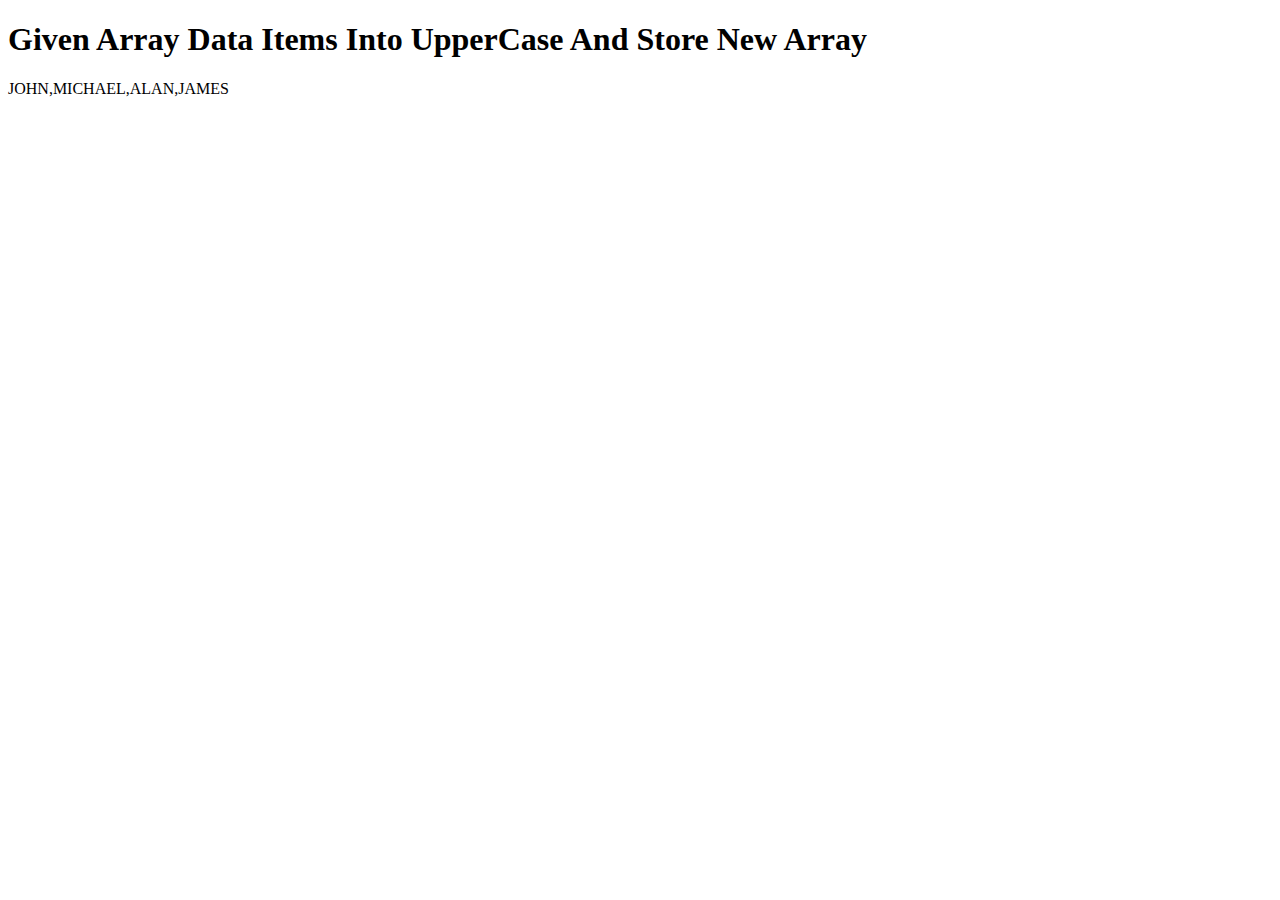
<file: Array items to uppercase/index.html>
<!DOCTYPE html>

<html>
    <head>
        <meta charset="utf-8">
        <meta http-equiv="X-UA-Compatible" content="IE=edge">
        <title>Array To Uppercase</title>
        <meta name="description" content="">
        <meta name="viewport" content="width=device-width, initial-scale=1">
        <link rel="stylesheet" href="">
    </head>
    <body>
        <h1>Given Array Data Items Into UpperCase And Store New Array</h1>
       <p id ='para'></p>
        
        <script src="script.js" async defer></script>
    </body>
</html>
</file>
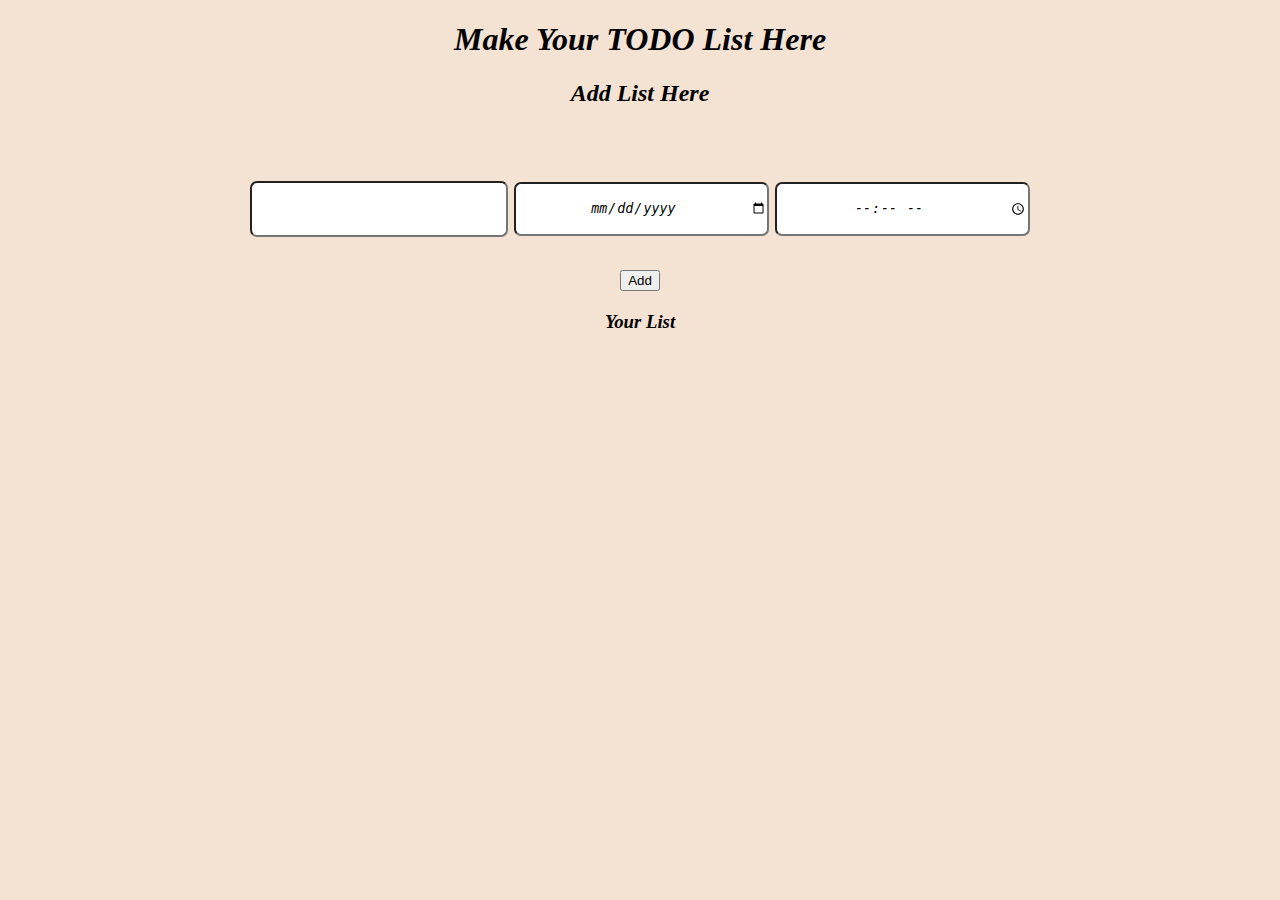
<file: CRUD TODO APP/index.html>
<!DOCTYPE html>
<html lang="en">

<head>
  <meta charset="UTF-8">
  <meta http-equiv="X-UA-Compatible" content="IE=edge">
  <meta name="viewport" content="width=device-width, initial-scale=1.0">
  <meta name="viewport" content="width=device-width, initial-scale=1.0">
  <title>CRUD Basics</title>
  <link rel="stylesheet" href="style.css">
  <link rel="stylesheet" href="https://cdnjs.cloudflare.com/ajax/libs/font-awesome/5.15.4/css/all.min.css" />
</head>

<body>
  <h1>Make Your TODO List Here</h1>
  <div class="container">
    <div class="left">
      <form id="form">
        <label for=""><h2>Add List Here<h2></label>
        <br><br>
       <input type="text" id ='input'>
       <input type ='date' id ='date'>
       <input type='time' id ='time'>
       
        <br><br>
        <div id="result"></div>
        <button type="submit">Add</button>
        <h3>Your List</h3>
        <div id="lists">
          <div>
            <p></p>
            <span class="options">
              <!--<i onClick="editPost(this)" class="fas fa-edit"></i>-->
              <!--<i onClick="deletePost(this)" class="fas fa-trash-alt"></i>-->
            </span>
          </div>
      </form>
    </div>
     
        <div>
          <p></p>
          <span class="options">
            <!--<i onClick="editPost(this)" class="fas fa-edit"></i>-->
            <!--<i onClick="deletePost(this)" class="fas fa-trash-alt"></i>-->
          </span>
        </div>
      </div>
    </div>
  </div>
</body>
<script src="main.js"></script>

</html>
</file>
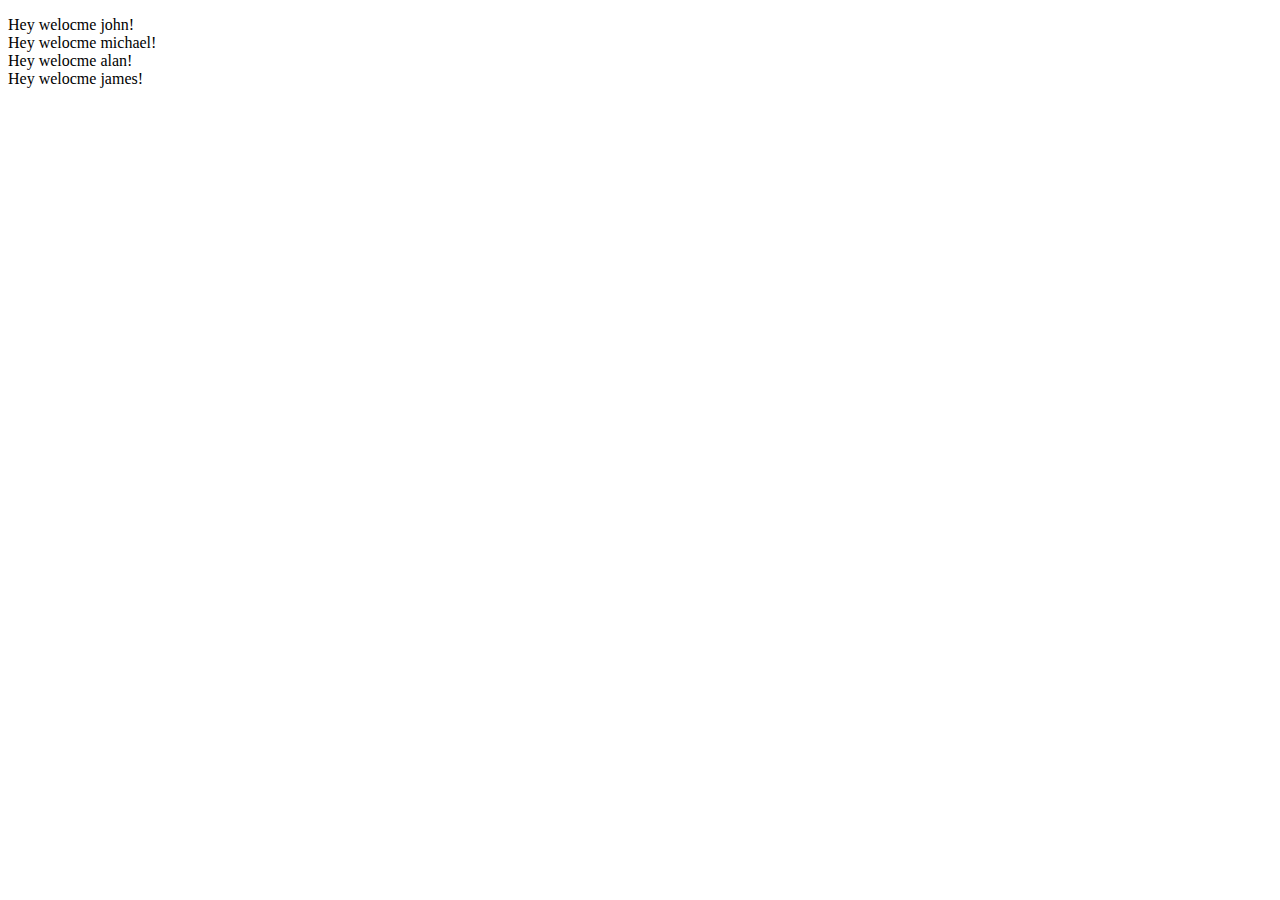
<file: Each Name With Greetings/index.html>
<!DOCTYPE html>

<html>
    <head>
        <meta charset="utf-8">
        <meta http-equiv="X-UA-Compatible" content="IE=edge">
        <title>Greetings</title>
        <meta name="description" content="">
        <meta name="viewport" content="width=device-width, initial-scale=1">
        <link rel="stylesheet" href="">
    </head>
    <body>
        <p id ='para'></p>
       
        
        <script src="script.js" async defer></script>
    </body>
</html>
</file>
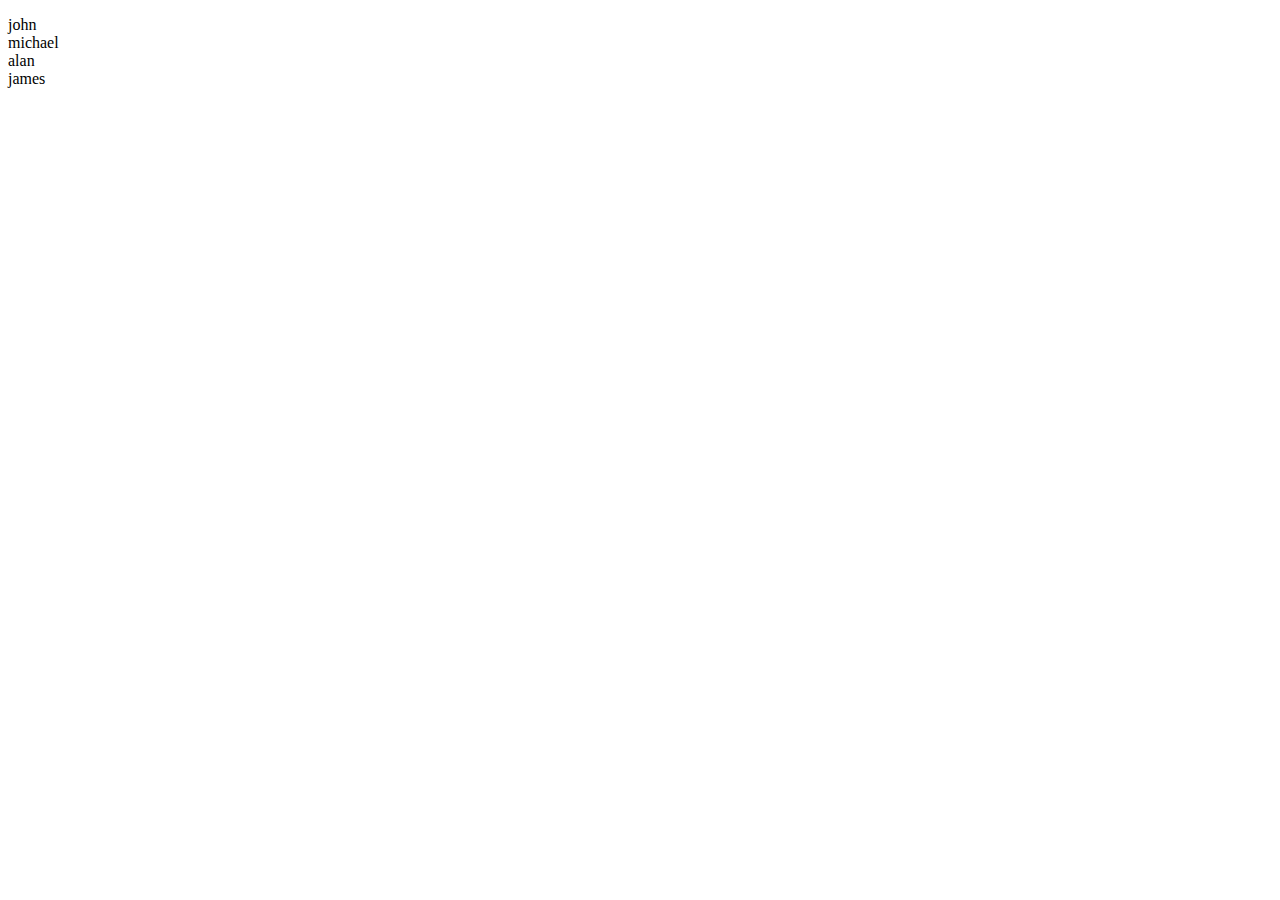
<file: For Each/index.html>
<!DOCTYPE html>

<html>
    <head>
        <meta charset="utf-8">
        <meta http-equiv="X-UA-Compatible" content="IE=edge">
        <title></title>
        <meta name="description" content="">
        <meta name="viewport" content="width=device-width, initial-scale=1">
        <link rel="stylesheet" href="">
    </head>
    <body>
        <p id ='result'></p>
        
        <script src="script.js" async defer></script>
    </body>
</html>
</file>
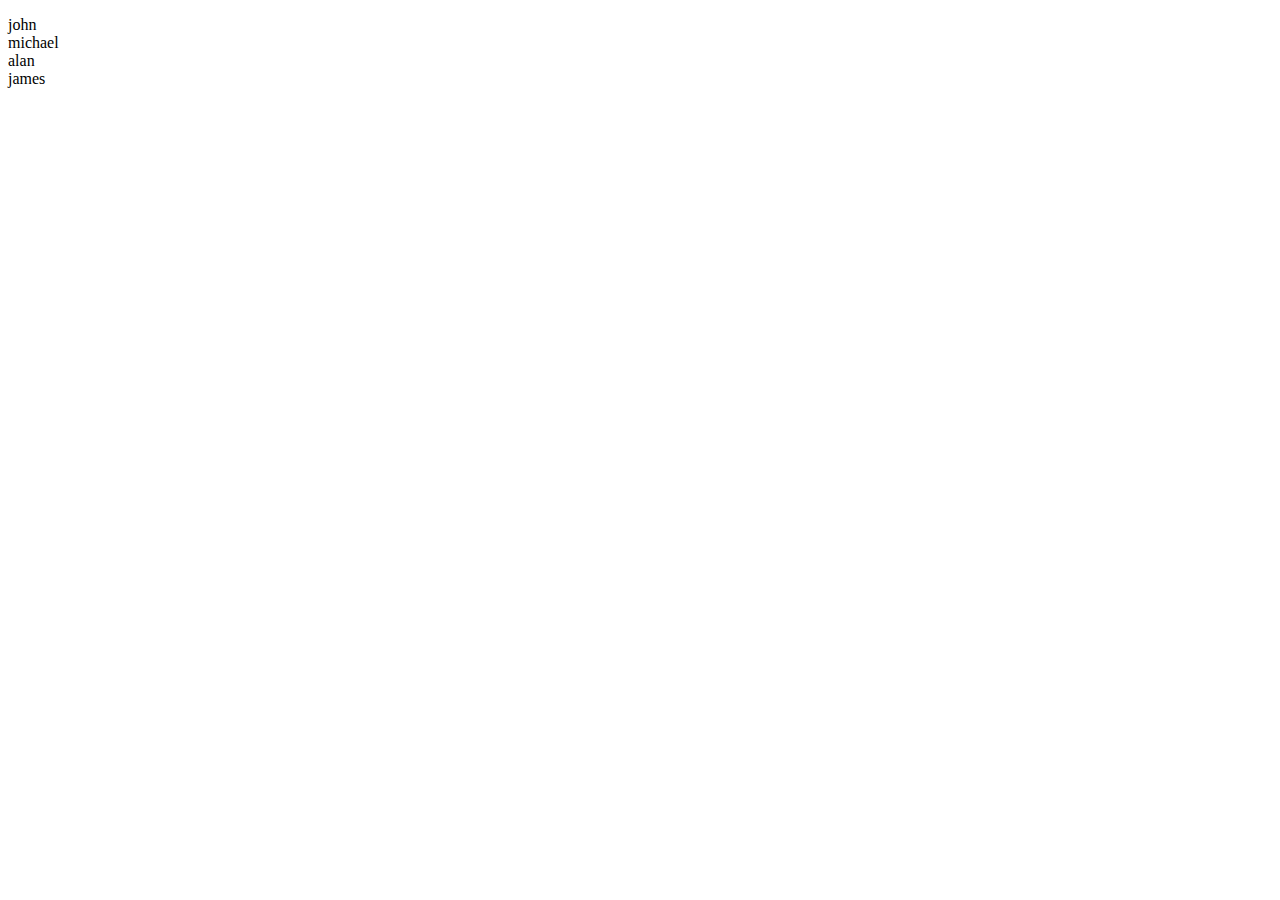
<file: For In/index.html>
<!DOCTYPE html>

<html>
    <head>
        <meta charset="utf-8">
        <meta http-equiv="X-UA-Compatible" content="IE=edge">
        <title></title>
        <meta name="description" content="">
        <meta name="viewport" content="width=device-width, initial-scale=1">
        <link rel="stylesheet" href="">
    </head>
    <body>
      <p id ='para'></p>
        
        <script src="script.js" async defer></script>
    </body>
</html>
</file>
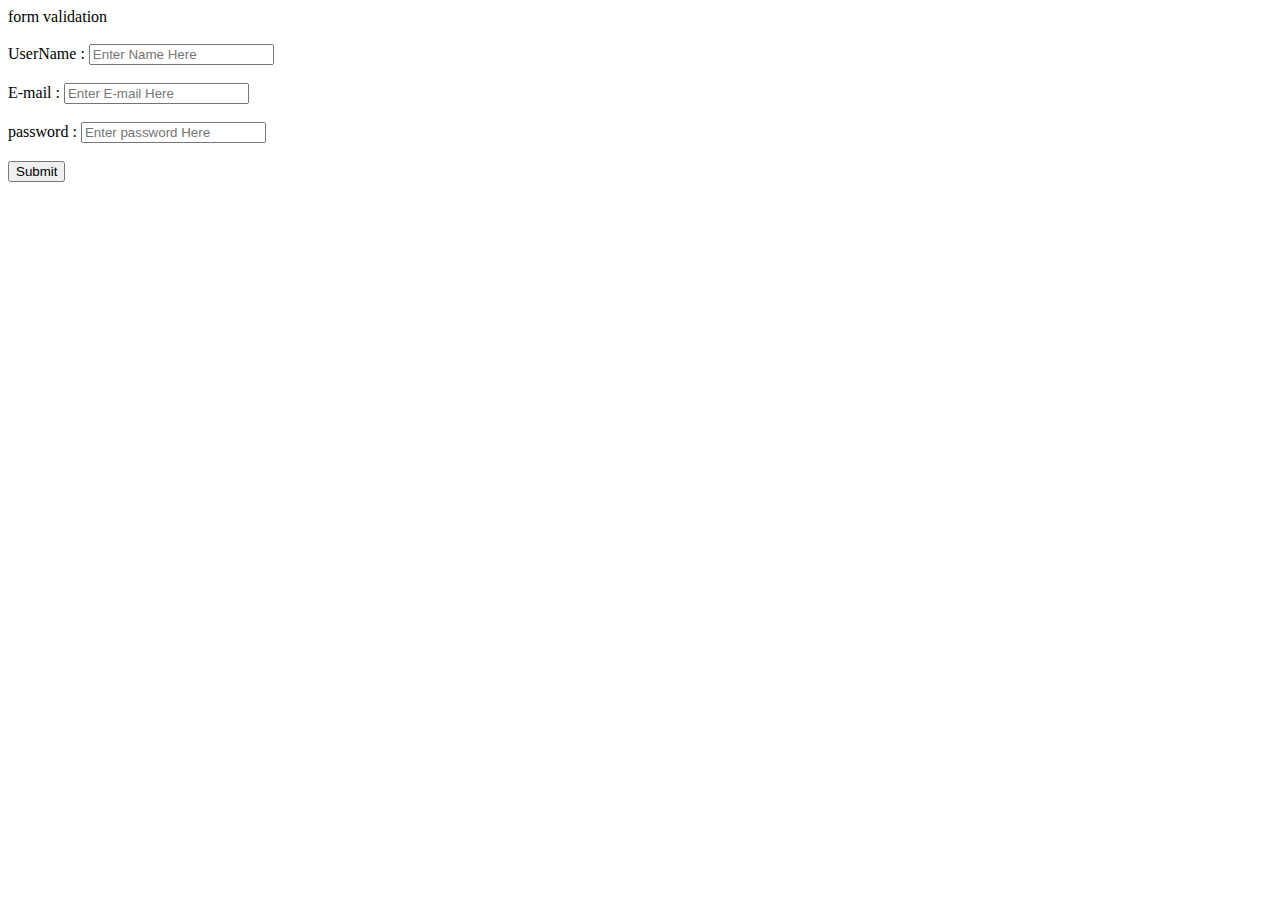
<file: form validation/index.html>
<!DOCTYPE html>
<html lang="en">
<head>
    <meta charset="UTF-8">
    <meta name="viewport" content="width=device-width, initial-scale=1.0">
    <title>form validation</title>
</head>
<body>
    <div class ='container'>
     <form action="" id ='form'>
        <div class ='title'>form validation</div>
        <br>
        <!--userName-->
        <div>
            <label for="userName">UserName :</label>
            <i class="fas fa-user"></i>
            <input 
            type="text",
            name ='userName',
            id='userName',
            placeholder='Enter Name Here'/>
    <i class="fas fa-exclamation-circle failure-icon"></i>
    <i class="far fa-check-circle success-icon"></i>
    <div class='error'></div></div>
        <br>
        <div>
            <label for="email">E-mail :</label>
            <i class="fas fa-user"></i>
            <input 
            type="text",
            name ='email',
            id='email',
            placeholder='Enter E-mail Here'/>
    <i class="fas fa-exclamation-circle failure-icon"></i>
    <i class="far fa-check-circle success-icon"></i>
    <div class='error'></div></div>
    <br>
        <div>
            <label for="email">password :</label>
            <i class="fas fa-user"></i>
            <input 
            type="text",
            name ='password',
            id='password',
            placeholder='Enter password Here'/>
    <i class="fas fa-exclamation-circle failure-icon"></i>
    <i class="far fa-check-circle success-icon"></i>
    <div class='error'></div></div>
    <br>
    <button id='btn' type='button'>Submit</button>
     </form>

    </div>
    
</body>
</html>
</file>
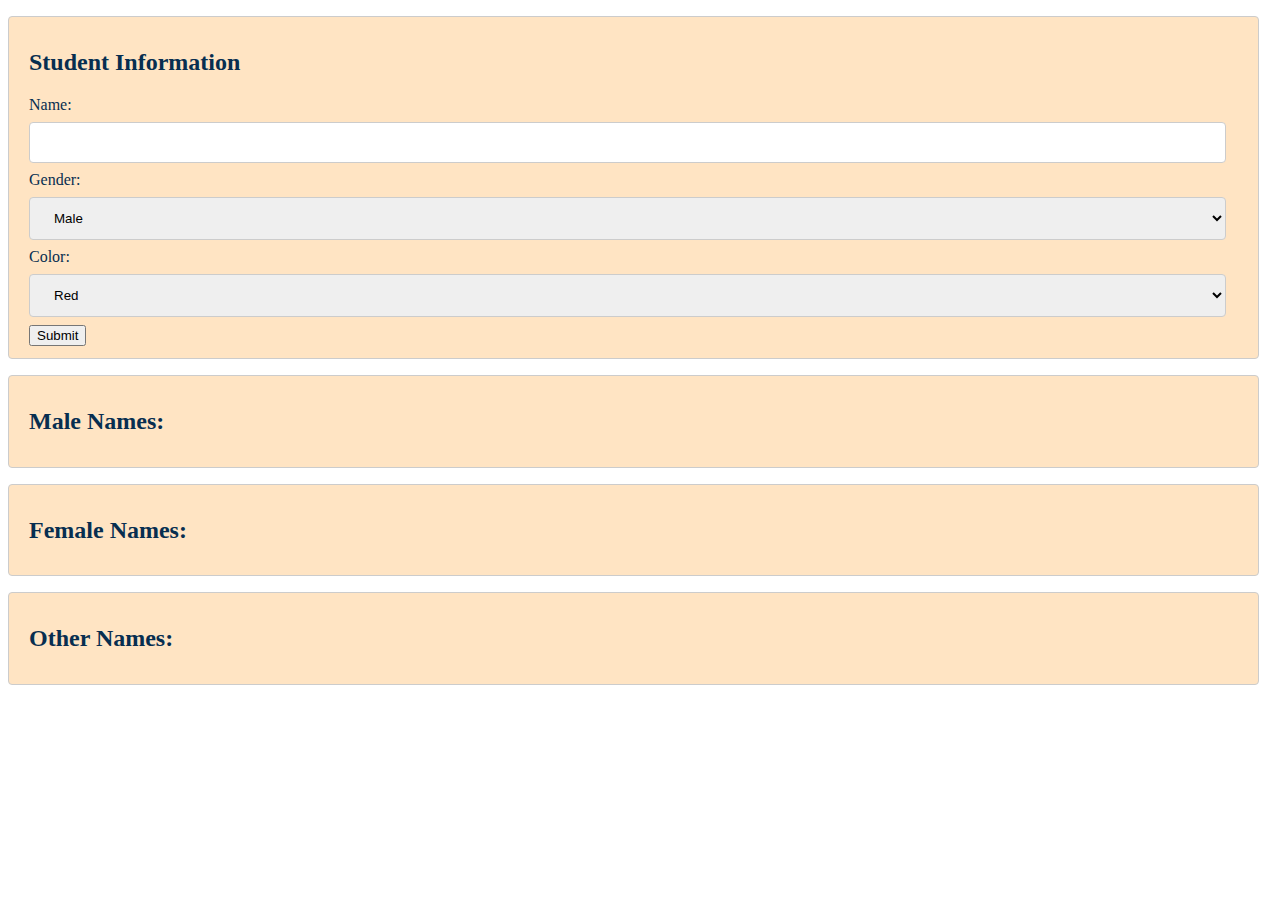
<file: Gender field/index.html>
<!DOCTYPE html>
<html lang="en">
<head>
<meta charset="UTF-8">
<meta name="viewport" content="width=device-width, initial-scale=1.0">
<link rel ='stylesheet' href='style.css'>
<title>Information</title>

</head>
<body>
  <div class="container">
    <h2>Student Information</h2>
    <label for="name">Name:</label>
    <input type="text" id="name">
    <label for="gender">Gender:</label>
    <select id="gender">
        <option value="male">Male</option>
        <option value="female">Female</option>
        <option value="others">Others</option>
    </select>
    <label for="color">Color:</label>
    <select id="color">
        <option value="red">Red</option>
        <option value="blue">Blue</option>
        <option value="green">Green</option>
        <option value="yellow">Yellow</option>
        <option value="pink">pink</option>
        <option value="orange">Orange</option>
    </select>
    <button onclick="storeInformation()">Submit</button>
</div>

<div class="container">
    <h2>Male Names:</h2>
    <ul id="maleNames"></ul>
</div>

<div class="container">
    <h2>Female Names:</h2>
    <ul id="femaleNames"></ul>
</div>

<div class="container">
    <h2>Other Names:</h2>
    <ul id="otherNames"></ul>
</div>
  </div>
  <script src ='script.js'></script>
 
</body>
</html>
</file>
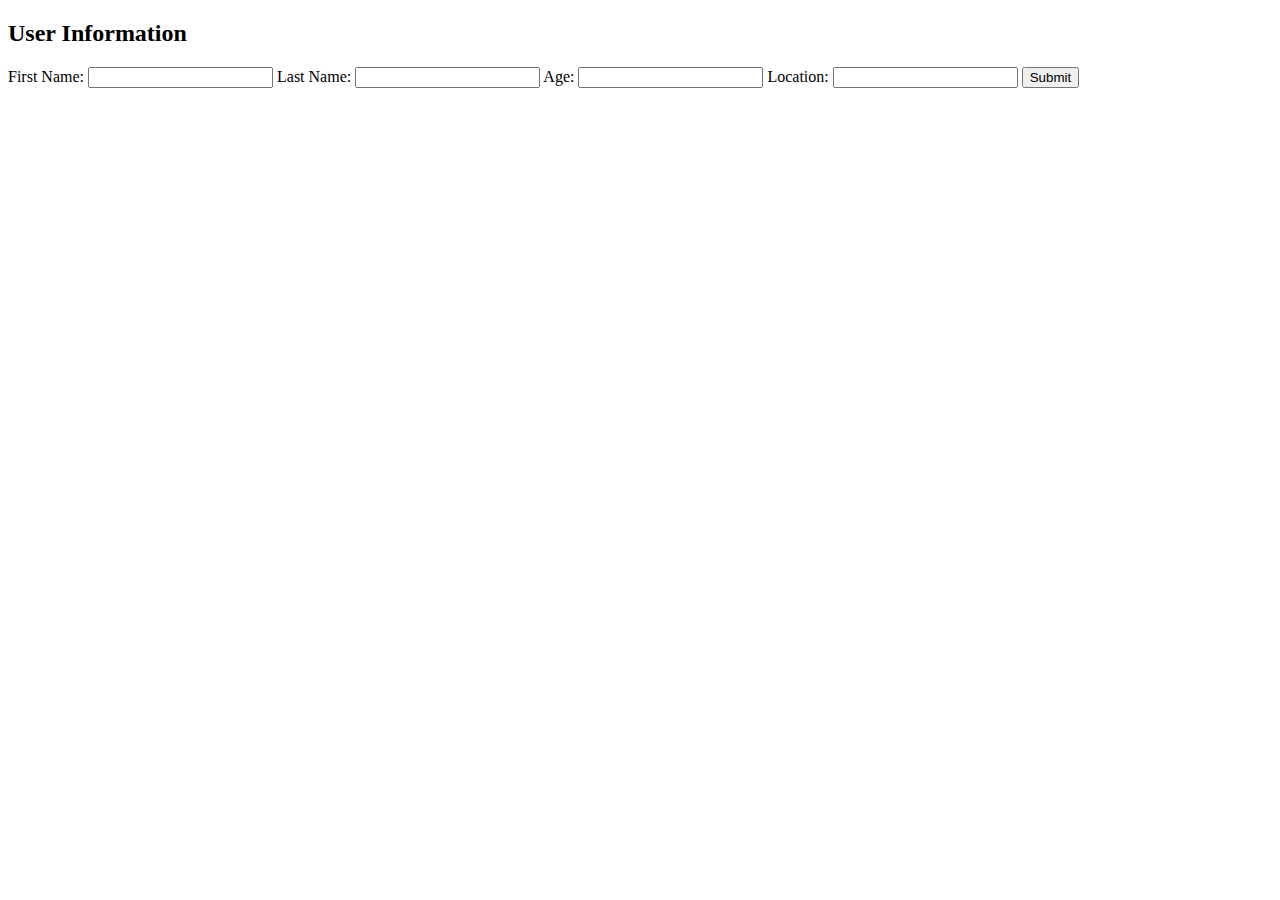
<file: name with age or location from user object/index.html>
<!DOCTYPE html>
<html>
<head>
    <title>User Information</title>
</head>
<body>
    <h2>User Information</h2>
    <form id="userInfoForm">
        First Name: <input type="text" id="firstName">
        Last Name: <input type="text" id="lastName">
        Age: <input type="number" id="age">
        Location: <input type="text" id="location">
        <button type="button" onclick="storeUserInfo()">Submit</button>
    </form>
    <div id="buttons" style="display: none;">
        <button type="button" onclick="displayInfo('age')">Age Button</button>
        <button type="button" onclick="displayInfo('location')">Location Button</button>
    </div>
    <p id="output"></p>

    <script src='main.js'></script>
</body>
</html>
</file>
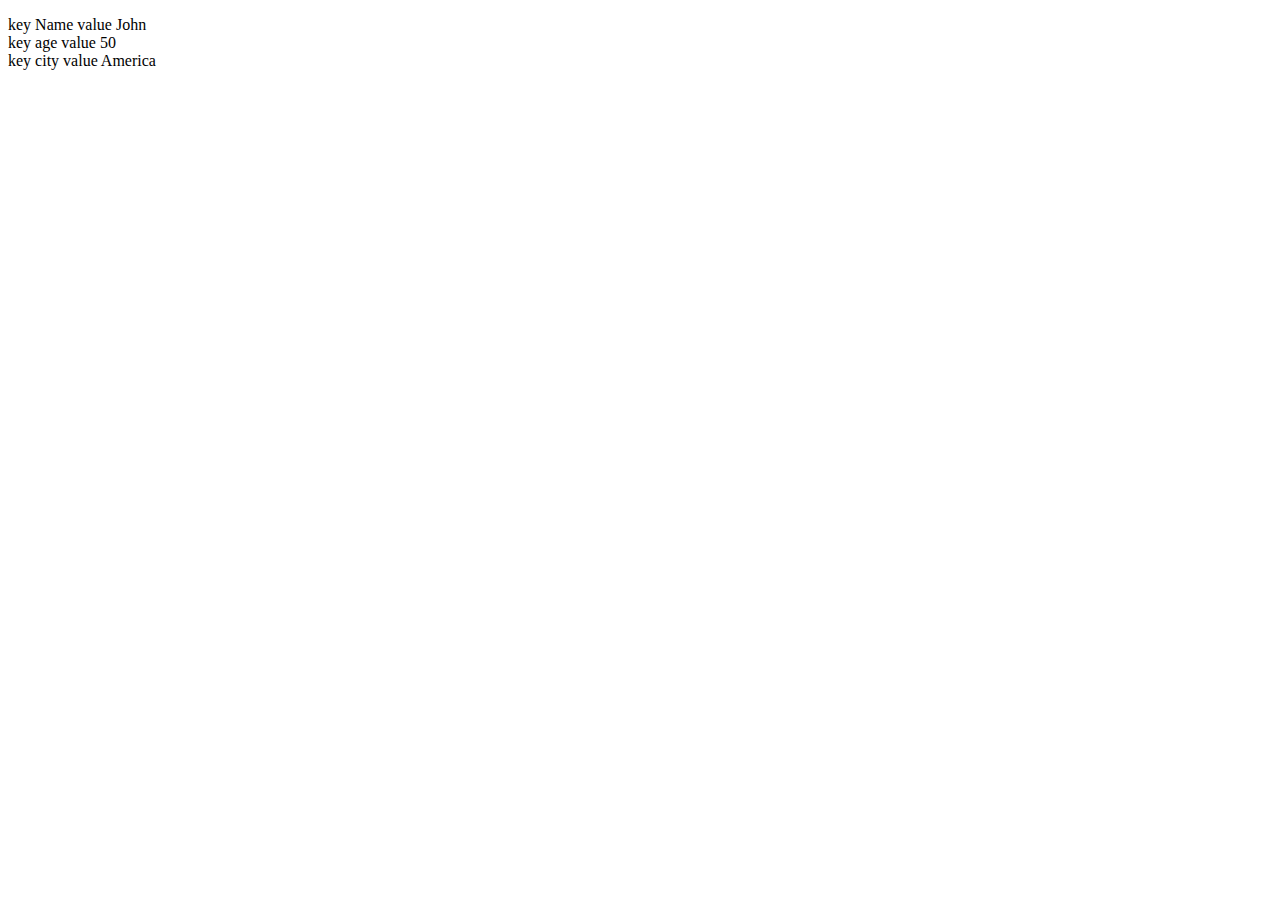
<file: object/index.html>
<!DOCTYPE html>

<html>
    <head>
        <meta charset="utf-8">
        <meta http-equiv="X-UA-Compatible" content="IE=edge">
        <title></title>
        <meta name="description" content="">
        <meta name="viewport" content="width=device-width, initial-scale=1">
        <link rel="stylesheet" href="">
    </head>
    <body>
       <p id ='para'></p>
        
        <script src="script.js" async defer></script>
    </body>
</html>
</file>
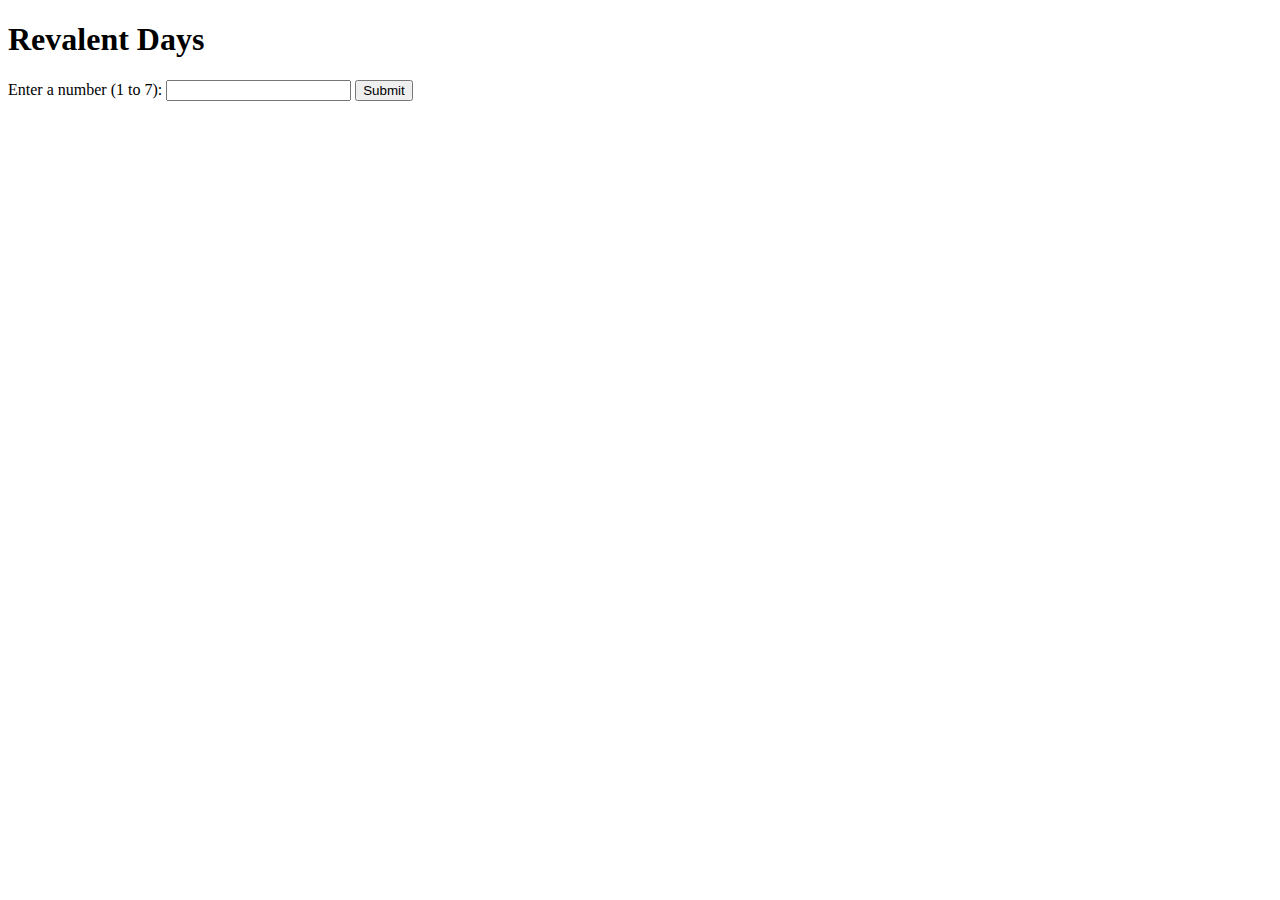
<file: revalent day/index.html>
<!DOCTYPE html>
<html>
<head>
    <title>Revalent Day</title>
</head>
<body>
    <h1>Revalent Days</h1>
    <label for="input">Enter a number (1 to 7):</label>
    <input type="text" id="input">
    <button onclick="myFunction()">Submit</button>
   
    <p id="output"></p>
    <script src ='script.js'></script>
</body>
</html>
</file>
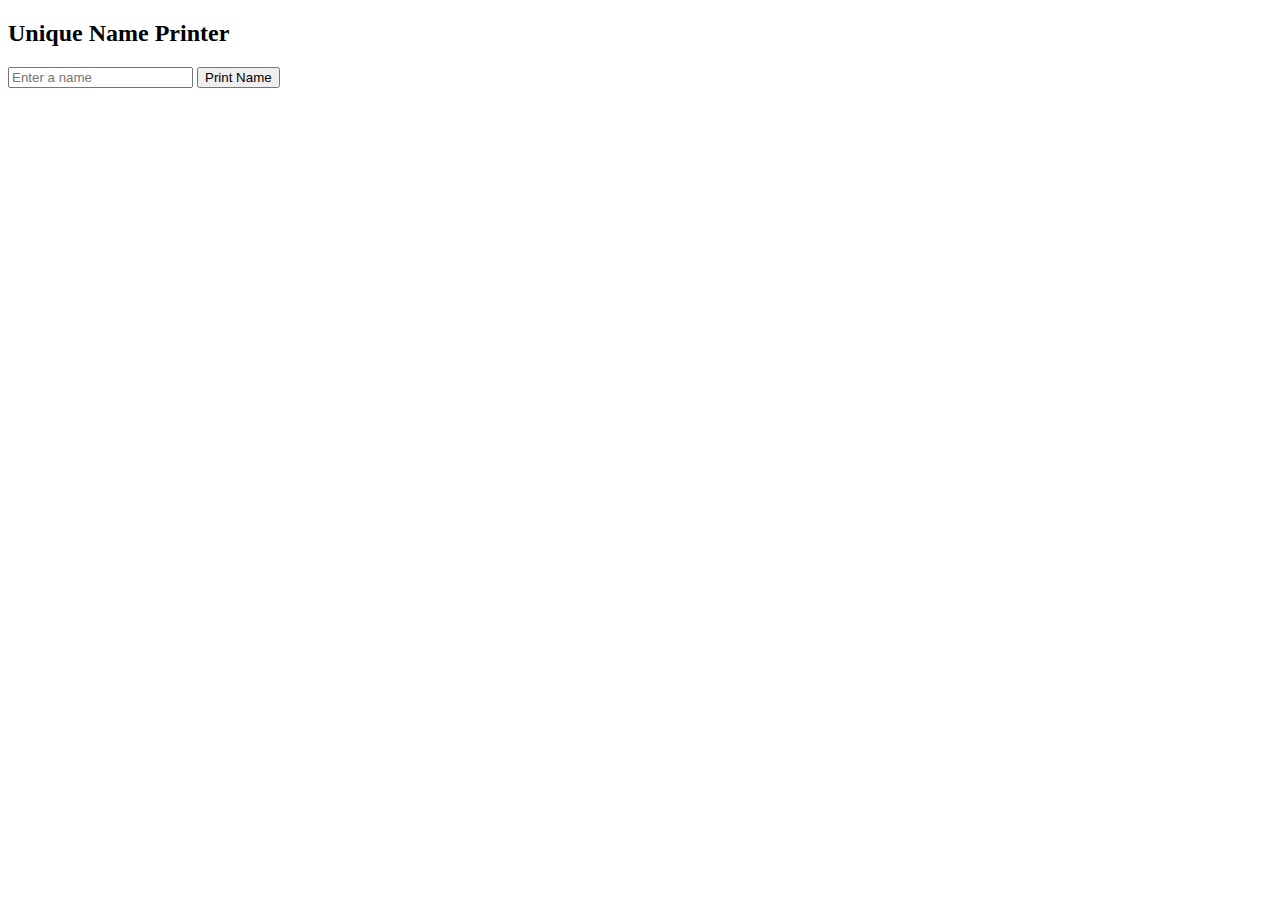
<file: UniqueName/index.html>
<!DOCTYPE html>
<html>
<head>
    <title>Unique Name Printer</title>
</head>
<body>
    <h2>Unique Name Printer</h2>
    <input type="text" id="input" placeholder="Enter a name" required>
    <button onclick="myFunction()">Print Name</button>
    <p id="message"></p>
    <div id="output"></div>

    <script src='script.js'>
   
    </script>
</body>
</html>
</file>
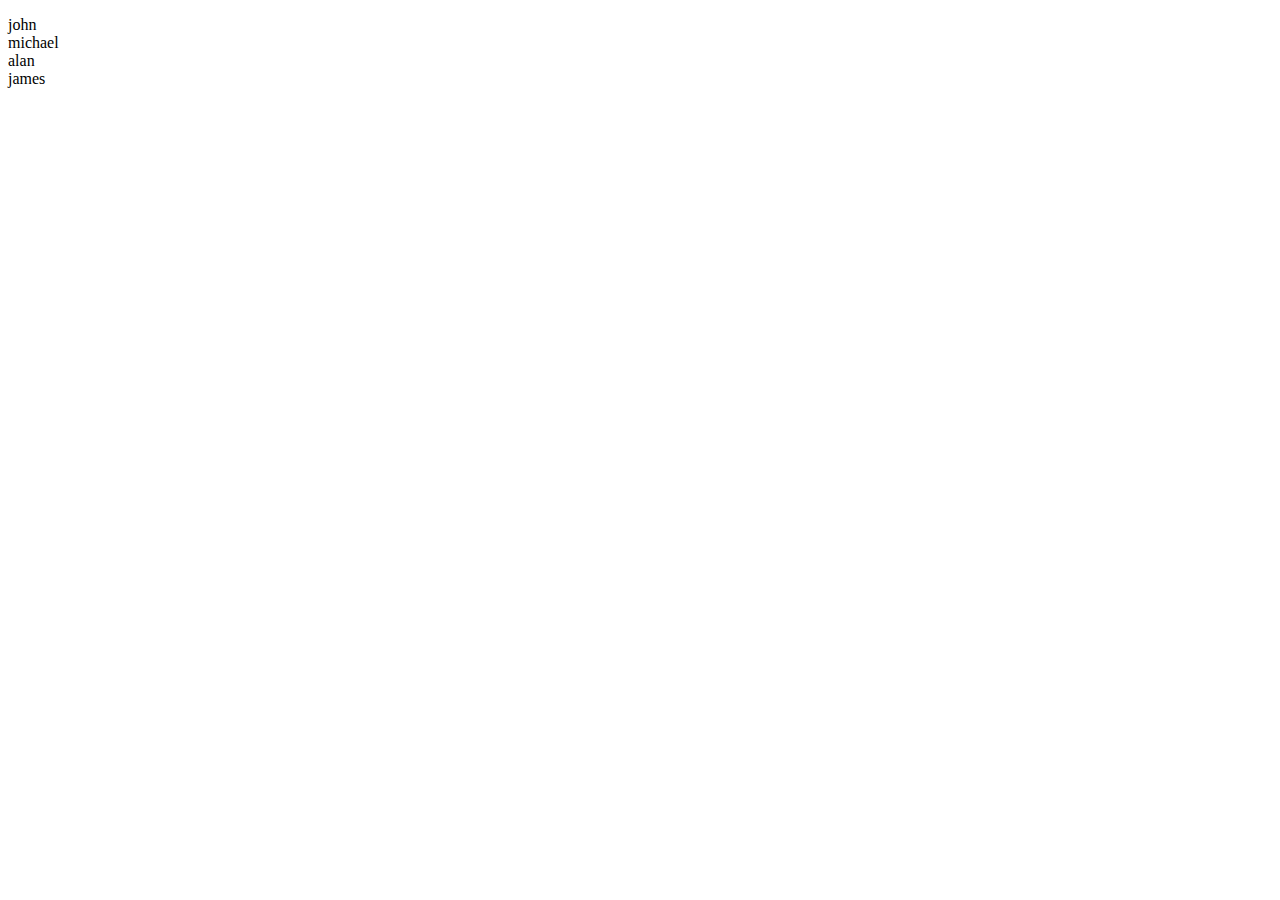
<file: while/index.html>
<!DOCTYPE html>

<html>
    <head>
        <meta charset="utf-8">
        <meta http-equiv="X-UA-Compatible" content="IE=edge">
        <title></title>
        <meta name="description" content="">
        <meta name="viewport" content="width=device-width, initial-scale=1">
        <link rel="stylesheet" href="">
    </head>
    <body>
    <p id ='para'></p>
        
        <script src="script.js" async defer></script>
    </body>
</html>
</file>
<file: CRUD TODO APP/style.css>
body {
    font-family: 'Times New Roman', Times, serif;
    margin: 0 50px;
    background-color: rgba(225, 175, 135, 0.37);

    
  }
  
  .container {
   
    gap: 400px;
    text-align: center;
    font-style: italic;
    font-size: medium;
 
  
  }
  
  #Lists {
    width: 400px;
    text-align: center;

   
  }
  
  #Lists div {
   
  text-align: center;
    justify-content: space-between;
    
    
  }
  
  .options {
    
    text-align: center;
   
  }
  
  i {
    cursor: pointer;
  }
  
  #result {
    color: red;
    font-style: oblique;
    font-size: small;
  
    
  }
  input{
  width: 250px;
  height: 50px;
  text-align: center;
  border-radius: 7px;
  font-style: oblique;
 
  }
  h1{
    text-align: center;
    font-style: italic;
    
  }
  h2{
    text-align: center;
    font-style: italic;
    
  }
</file>
<file: Gender field/style.css>
.container {
    width: 99%;
    padding: 12px 20px;
    margin: 8px 0;
    display: inline-block;
    border: 1px solid #ccc;
    border-radius: 4px;
    box-sizing: border-box;
    color: rgb(7, 46, 80);
    background-color: rgba(255, 140, 0, 0.237);
  }
  #color{
    width: 99%;
    padding: 12px 20px;
    margin: 8px 0;
    display: inline-block;
    border: 1px solid #ccc;
    border-radius: 4px;
    box-sizing: border-box;
  }
  #gender{
    width: 99%;
    padding: 12px 20px;
    margin: 8px 0;
    display: inline-block;
    border: 1px solid #ccc;
    border-radius: 4px;
    box-sizing: border-box;

  }
  #studentForm{
    width: 99%;
    padding: 12px 20px;
    margin: 8px 0;
    display: inline-block;
    border: 1px solid #ccc;
    border-radius: 4px;
    box-sizing: border-box;
  }
  #name{
    width: 99%;
    padding: 12px 20px;
    margin: 8px 0;
    display: inline-block;
    border: 1px solid #ccc;
    border-radius: 4px;
    box-sizing: border-box;
  }
</file>
